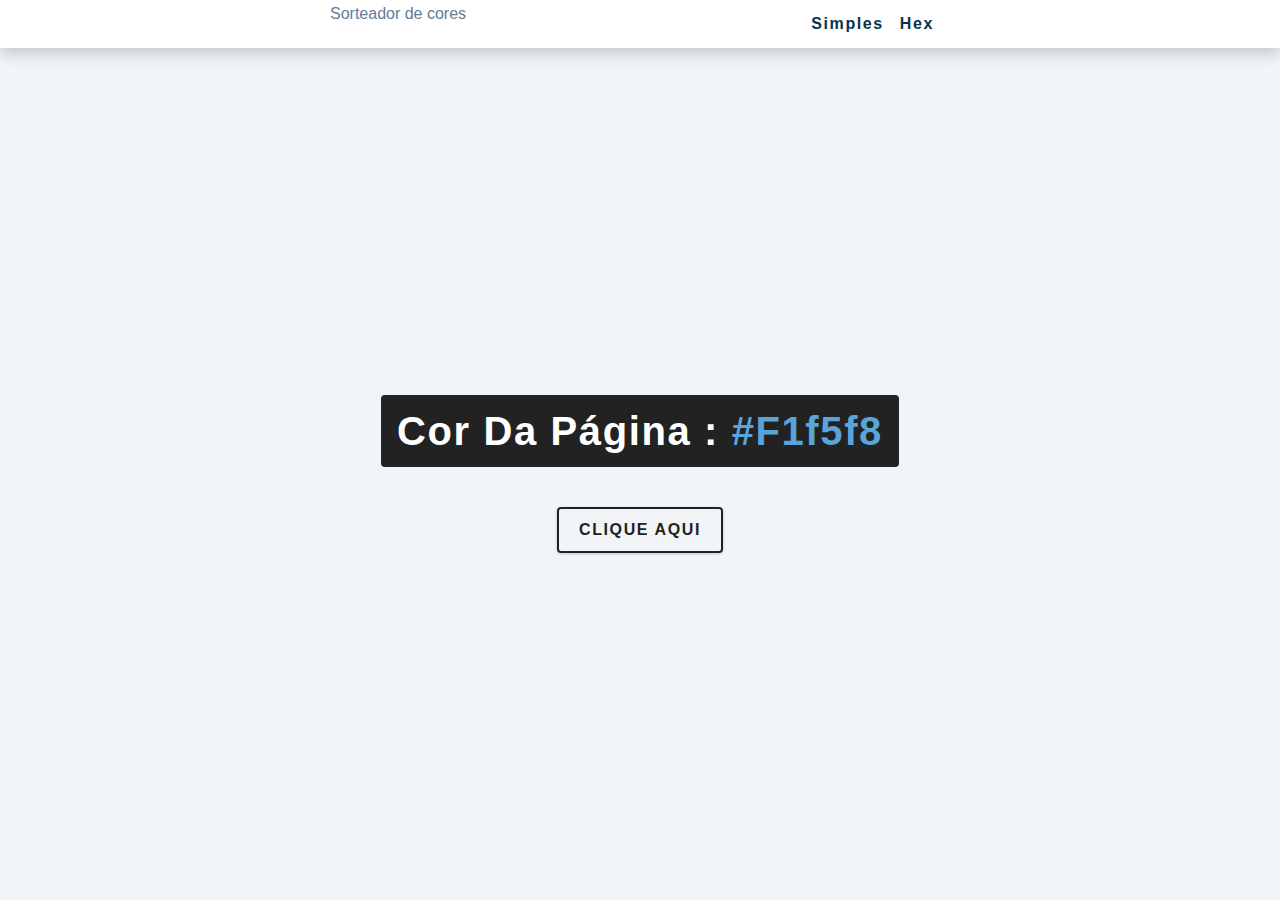
<file: index.html>
<!DOCTYPE html>
<html lang="pt-BR">
    <head>
        <meta charset="UTF-8">
        <meta name="viewport" content="width=device-width, initial-scale=1.0">
        <title>Sorteador de cores // Simples</title>
        <link rel="stylesheet" href="style.css">
    </head>
    <body>
        <nav>
            <div class="nav-center">
                <p>Sorteador de cores</p>
                <ul class="nav-links">
                    <li>
                        <a href="index.html">simples</a>
                    </li>
                    <li>
                        <a href="hex.html">hex</a>
                    </li>
                </ul>
            </div>
        </nav>
        <main>
            <div class="container">
                <h2>cor da página : 
                    <span class="color">
                        #f1f5f8
                    </span>
                </h2>
                <button class="btn btn-hero" id="btn">clique aqui</button>
            </div>
        </main>
        <!--<h1>Sorteador de cores</h1> -->
        <script src="script.js"></script>
    </body>
</html>
</file>
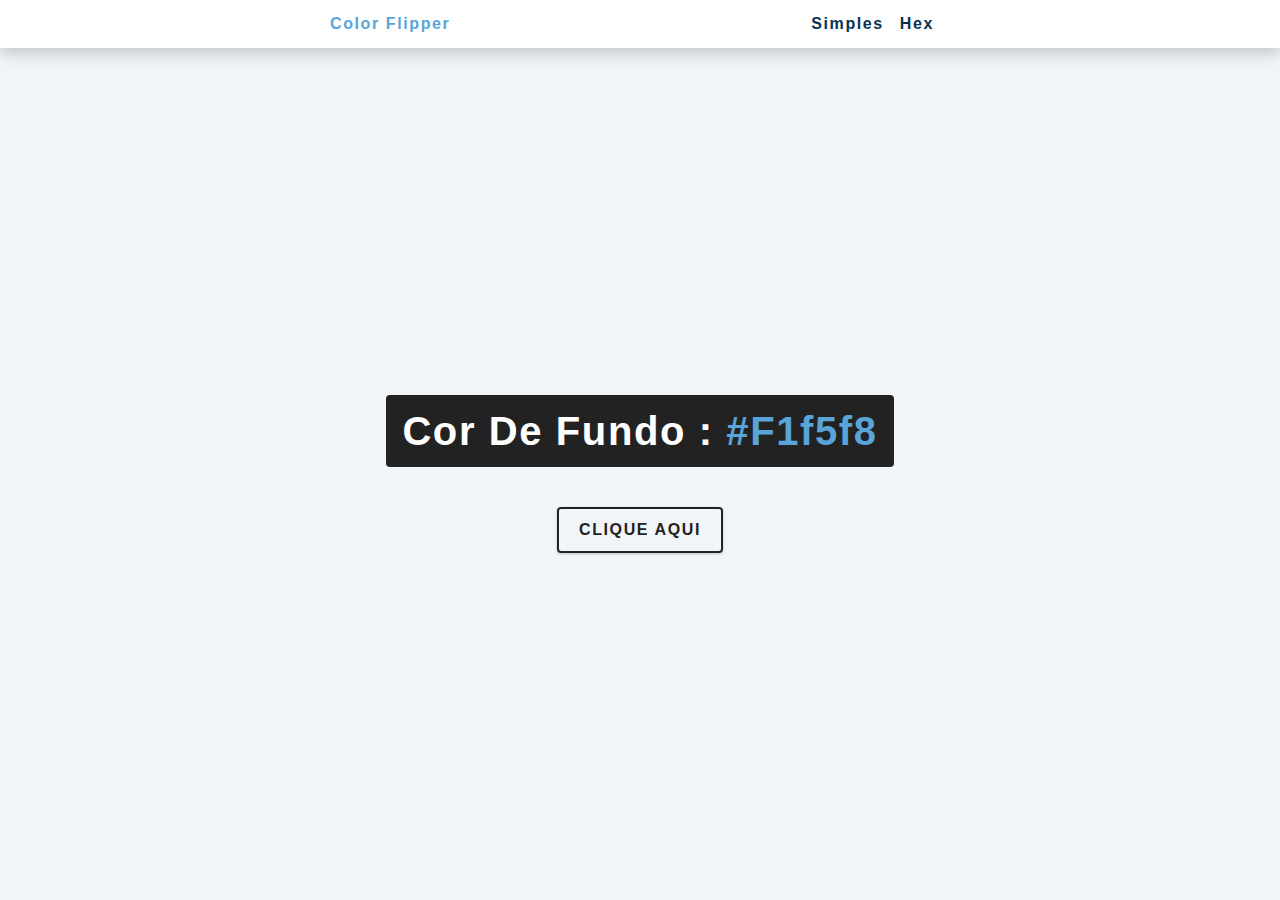
<file: hex.html>
<!DOCTYPE html>
<html lang="pt-BR">
  <head>
    <meta charset="UTF-8" />
    <meta name="viewport" content="width=device-width, initial-scale=1.0" />
    <title>Color Flipper || Hex</title>

    <link rel="stylesheet" href="style.css" />
  </head>

  <body>
    <nav>
      <div class="nav-center">
        <h4>color flipper</h4>
        <ul class="nav-links">
          <li><a href="index.html">simples</a></li>
          <li><a href="hex.html">hex</a></li>
        </ul>
      </div>
    </nav>
    <main>
      <div class="container">
        <h2>cor de fundo : <span class="color">#f1f5f8</span></h2>
        <button class="btn btn-hero" id="btn">clique aqui</button>
      </div>
    </main>
    <script src="hex.js"></script>
  </body>
</html>
</file>
<file: style.css>
/* FONTES */
@import url('https://fonts.googleapis.com/css2?family=Lexend+Deca:wght@100;200;300;400;500;600;700&display=swap');

/* Variáveis */

:root{
    /* tons escuros da cor primária*/
    --cor-primaria-1: hsl(205, 86%, 17%);
    --cor-primaria-2: hsl(205, 77%, 27%);
    --cor-primaria-3: hsl(205, 72%, 37%);
    --cor-primaria-4: hsl(205, 63%, 48%);
    /* cor primária */
    --cor-primaria-5: hsl(205, 63%, 60%);
    /* tons claros da cor primária */
    --cor-primaria-6: hsl(205, 89%, 70%);
    --cor-primaria-7: hsl(205, 90%, 76%);
    --cor-primaria-8: hsl(205, 86%, 81%);
    --cor-primaria-9: hsl(205, 90%, 88%);
    --cor-primaria-10: hsl(205, 100%, 96%);
    /* cinza escuro - para títulos */
    --cor-cinza-1: hsl(209, 61%, 16%);
    --cor-cinza-2: hsl(211, 29%, 23%);
    --cor-cinza-3: hsl(209, 34%, 30%);
    --cor-cinza-4: hsl(209, 28%, 39%);
    /* cinza para parágrafos*/
    --cor-cinza-5: hsl(210, 22%, 49%);
    --cor-cinza-6: hsl(209, 23%, 60%);
    --cor-cinza-7: hsl(211, 27%, 70%);
    --cor-cinza-8: hsl(210, 31%, 80%);
    --cor-cinza-9: hsl(212, 33%, 89%);
    --cor-cinza-10: hsl(210, 36%, 96%);
    --cor-branco: #fff;
    --cor-vermelho-escuro: hsl(360, 67%, 44%);
    --cor-vermelho-claro: hsl(360, 71%, 66%);
    --cor-verde-escuro: hsl(125, 67%, 44%);
    --cor-verde-claro: hsl(125, 71%, 66%);
    --cor-preto: #222;
    --ff-primario: "Roboto", sans-serif;
    --ff-secundario: "Open Sans", sans-serif;
    --transiçao: all 0.3s linear;
    --espaçamento: 0.1rem;
    --raio: 0.25rem;
    --sombra-clara: 0 5px 15px rgba(0, 0, 0, 0.1);
    --sombra-escura: 0 5px 15px rgba(0, 0, 0, 0.2);
    --largura-maxima: 1170px;
    --largura-fixa: 620px;
}

/* Estilos gerais */
*,
::after,
::before {
    margin: 0;
    padding: 0;
    box-sizing: border-box;
}
body {
    font-family: var(--ff-secundario);
    background: var(--cor-cinza-10);
    color: var(--cor-cinza-1);
    line-height: 1.5;
    font-size: 0.875rem;
}
ul {
    list-style-type: none; 
}
a {
    text-decoration: none;
}
h1, h2, h3, h4 {
    letter-spacing: var(--espaçamento);
    text-transform: capitalize;
    line-height: 1.25;
    margin-bottom: 0.75rem;
    font-family: var(--ff-primario);
}
h1 {
    font-size: 3rem;
}
h2 {
    font-size: 2rem;
}
h3 {
    font-size: 1.25rem;
}
h4 {
    font-size: 0.875rem;
}
p {
    margin-bottom: 1.25rem;
    color: var(--cor-cinza-5);
}
@media screen and (min-width: 800px) {
    h1 {
        font-size: 4rem;
    }
    h2 {
        font-size: 2.5rem;
    }
    h3 {
        font-size: 1.75rem;
    }
    h4 {
        font-size: 1rem;
    }
    body {
        font-size: 1rem;
    }
    h1, h2, h3, h4 {
        line-height: 1;
    }
}

/* classes gerais */

/* section */
.section {
    padding: 5rem 0;
}

.section-center {
    width: 90vw;
    margin: 0 auto;
    max-width: 1170px;
}
@media screen and (min-width: 992px) {
    .section-center {
        width: 95vw;
    }
}

main {
    min-height: 100vh;
    display: grid;
    place-items: center;
}

/* Nav */
nav {
    background: var(--cor-branco);
    height: 3rem;
    display: grid;
    align-items: center;
    box-shadow: var(--sombra-escura);
}
.nav-center {
    width: 90vw;
    max-width: var(--largura-fixa);
    margin: 0 auto;
    display: flex;
    align-items: center;
    justify-content: space-between;
}
.nav-center h4 {
    margin-bottom: 0;
    color: var(--cor-primaria-5);
}
.nav-links {
    display: flex;
}
nav a {
    text-transform: capitalize;
    font-weight: 700;
    font-size: 1rem;
    color: var(--cor-primaria-1);
    letter-spacing: var(--espaçamento);
    margin-right: 1rem;
}
nav a:hover {
    color: var(--cor-primaria-5);
}

/* container */
main {
    min-height: calc(100vh - 3rem);
    display: grid;
    place-items: center;
}
.container {
    text-align: center;
}
.container h2 {
    background: var(--cor-preto);
    color: var(--cor-branco);
    padding: 1rem;
    border-radius: var(--raio);
    margin-bottom: 2.5rem;
}
.color {
    color: var(--cor-primaria-5);
}
.btn-hero {
    font-family: var(--ff-primario);
    text-transform: uppercase;
    background: transparent;
    color: var(--cor-preto);
    letter-spacing: var(--espaçamento);
    display: inline-block;
    font-weight: 700;
    transition: var(--transiçao);
    border: 2px solid var(--cor-preto);
    cursor: pointer;
    box-shadow: 0 1px 3px rgba(0, 0, 0, 0.2);
    border-radius: var(--raio);
    font-size: 1rem;
    padding: 0.75rem 1.25rem;
}
.btn-hero:hover {
    color: var(--cor-branco);
    background: var(--cor-preto);
}
</file>
